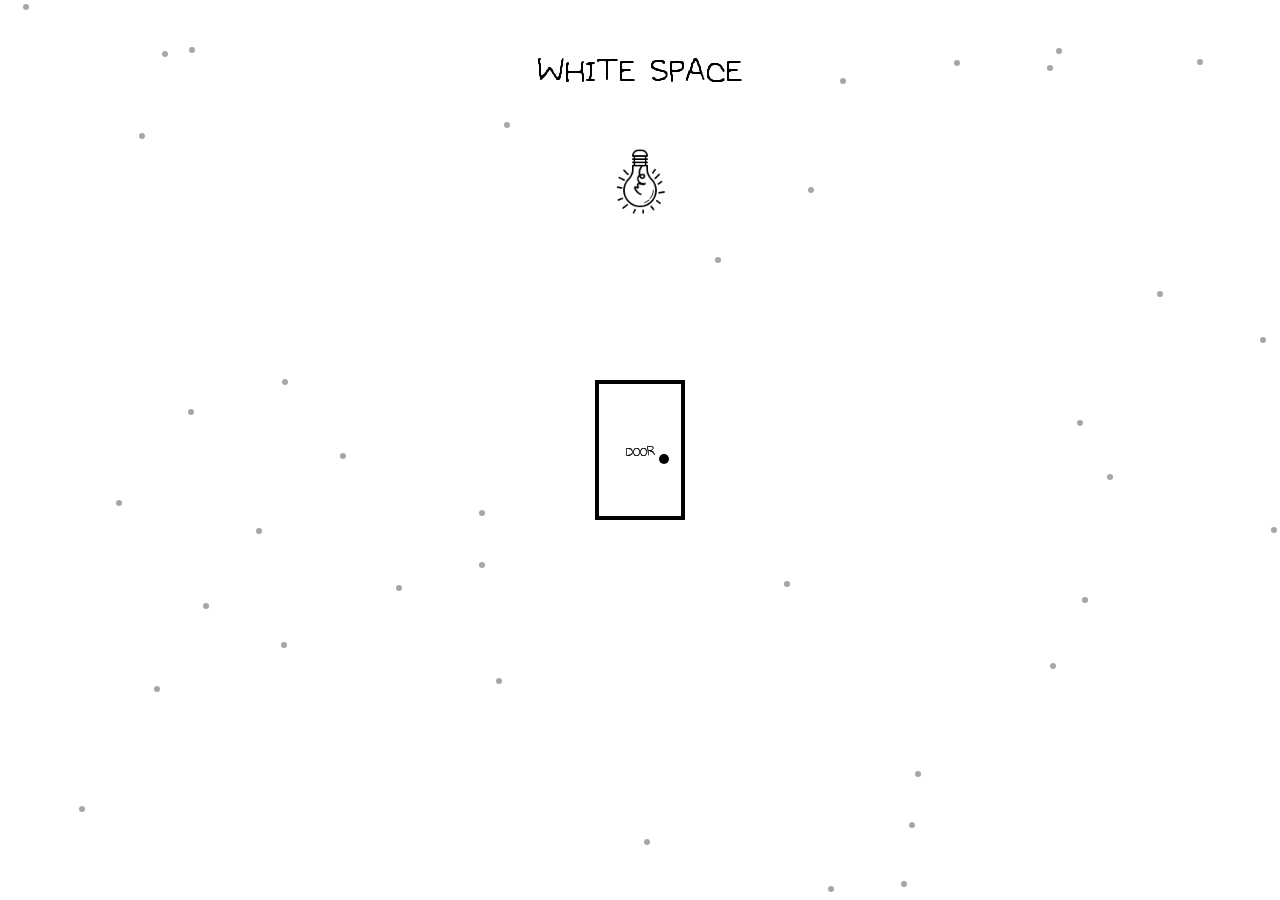
<file: index.html>
<!DOCTYPE html>
<html lang="en">

<head>
    <meta charset="UTF-8">
    <meta name="viewport" content="width=device-width, initial-scale=1.0">

    <title>White Space</title>

    <link rel="stylesheet" href="style.css">
</head>


<body>

    <h1>WHITE SPACE</h1>


    <div id="light">
        <img src="images/bulb.png" alt="Light Bulb">
    </div>


    <div id="particles"></div>


    <button id="door">DOOR</button>



    <audio id="bgMusic" loop>
        <source src="audio/ambience.mp3" type="audio/mpeg">
    </audio>



    <script src="script.js"></script>

</body>

</html>
</file>
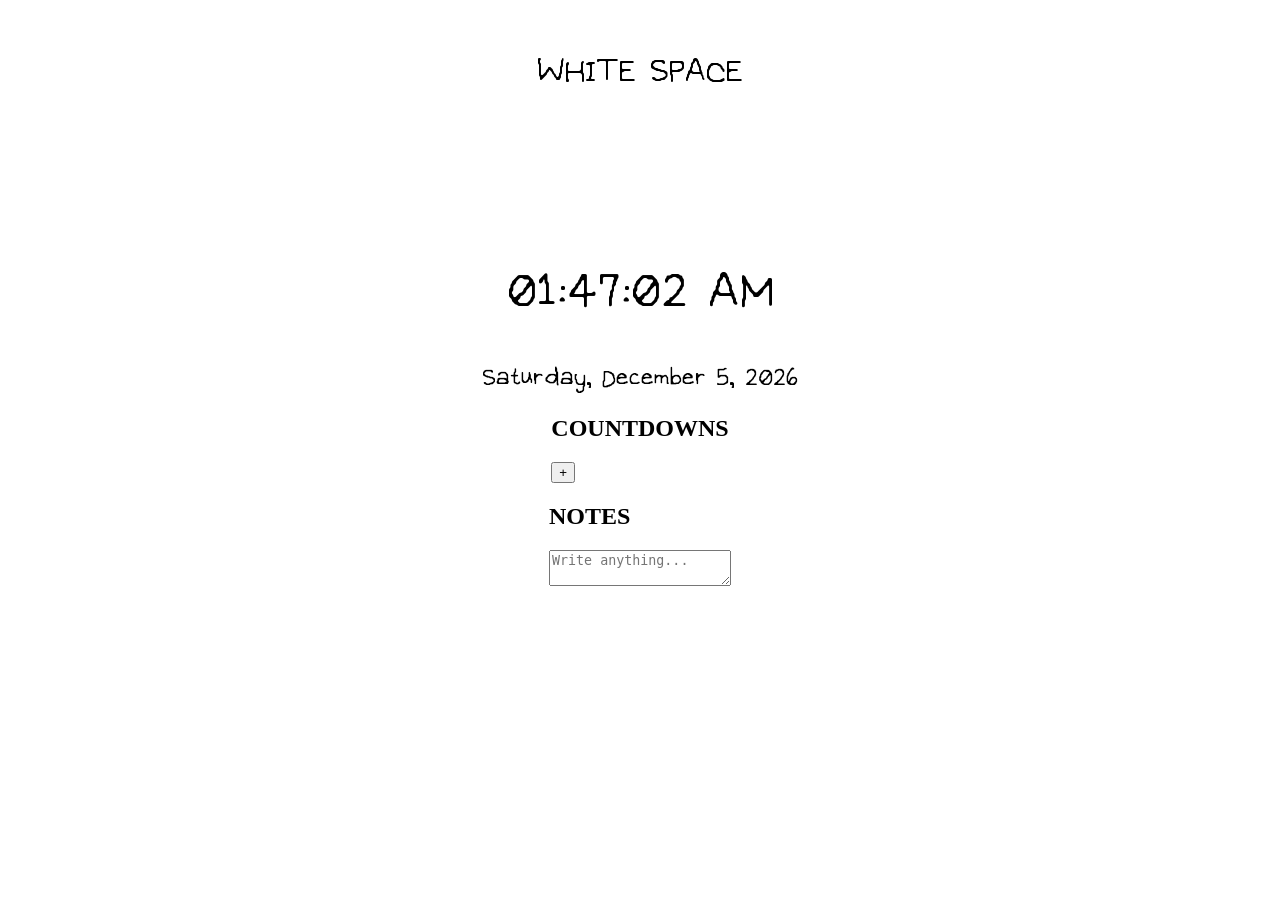
<file: room.html>
<!DOCTYPE html>
<html lang="en">

<head>

<meta charset="UTF-8">

<meta name="viewport" content="width=device-width, initial-scale=1.0">

<title>White Space Room</title>

<link rel="stylesheet" href="room.css">

</head>


<body>


<h1>WHITE SPACE</h1>


<div id="clock"></div>


<div id="calendar"></div>



<section>

<h2>COUNTDOWNS</h2>


<button id="addCountdown">+</button>


<div id="countdowns"></div>


</section>




<section>


<h2>NOTES</h2>


<textarea id="notes"
placeholder="Write anything..."></textarea>


</section>



<script src="room.js"></script>


</body>

</html>
</file>
<file: style.css>
@font-face {
    font-family: "Omori";
    src: url("fonts/OMORI_GAME2.ttf");
}
html, body {
    margin: 0;
    width: 100%;
    height: 100%;
    background: white;
}

body {
    display: flex;
    justify-content: center;
    align-items: flex-start;
}

h1 {
    margin-top: 40px;
    color: black;
    font-size: 48px;
    font-family: "Omori", sans-serif;
    font-weight: normal;
}

#door {
    position: absolute;
    top: 50%;
    left: 50%;
    transform: translate(-50%, -50%);
    transform-origin: left center;

    width: 90px;
    height: 140px;

    background: white;
    border: 4px solid black;

    color: black;
    font-family: "Omori", sans-serif;
    font-size: 18px;

    cursor: pointer;

    transition: transform 0.2s ease;
}

#door::after {
    content: "";
    position: absolute;
    width: 10px;
    height: 10px;
    background: black;
    border-radius: 50%;
    right: 12px;
    top: 70px;
}

#door:hover {
    transform: translate(-50%, -50%) scale(1.05);
}

#door.opening {
    animation: openDoor 0.8s forwards;
}

@keyframes openDoor {
    from {
        transform: translate(-50%, -50%) perspective(600px) rotateY(0deg);
    }

    to {
        transform: translate(-50%, -50%) perspective(600px) rotateY(-80deg);
    }
}

#particles {
    position: fixed;
    inset: 0;
    pointer-events: none;
    overflow: hidden;
}

.particle {
    position: absolute;
    width: 6px;
    height: 6px;
    background: black;
    border-radius: 50%;
    opacity: 0.35;

    animation: float linear infinite;
}

@keyframes float {
    from {
        transform: translateY(0);
    }

    to {
        transform: translateY(-120vh);
    }
}

#light {
    position: absolute;
    top: 140px;
    left: 50%;
    transform: translateX(-50%);
}

#light img {
    width: 80px;
    height: auto;
}
</file>
<file: room.css>
@font-face {
    font-family: "Omori";
    src: url("fonts/OMORI_GAME2.ttf");
}

html, body {
    margin: 0;
    width: 100%;
    height: 100%;
    background: white;
}

body {
    display: flex;
    flex-direction: column;
    align-items: center;
}

h1 {
    margin-top: 40px;
    font-family: "Omori", sans-serif;
    font-size: 48px;
    font-weight: normal;
}


#clock {
    margin-top: 120px;
    font-family: "Omori", sans-serif;
    font-size: 70px;
}


#calendar {
    margin-top: 30px;
    font-family: "Omori", sans-serif;
    font-size: 35px;
}
</file>
